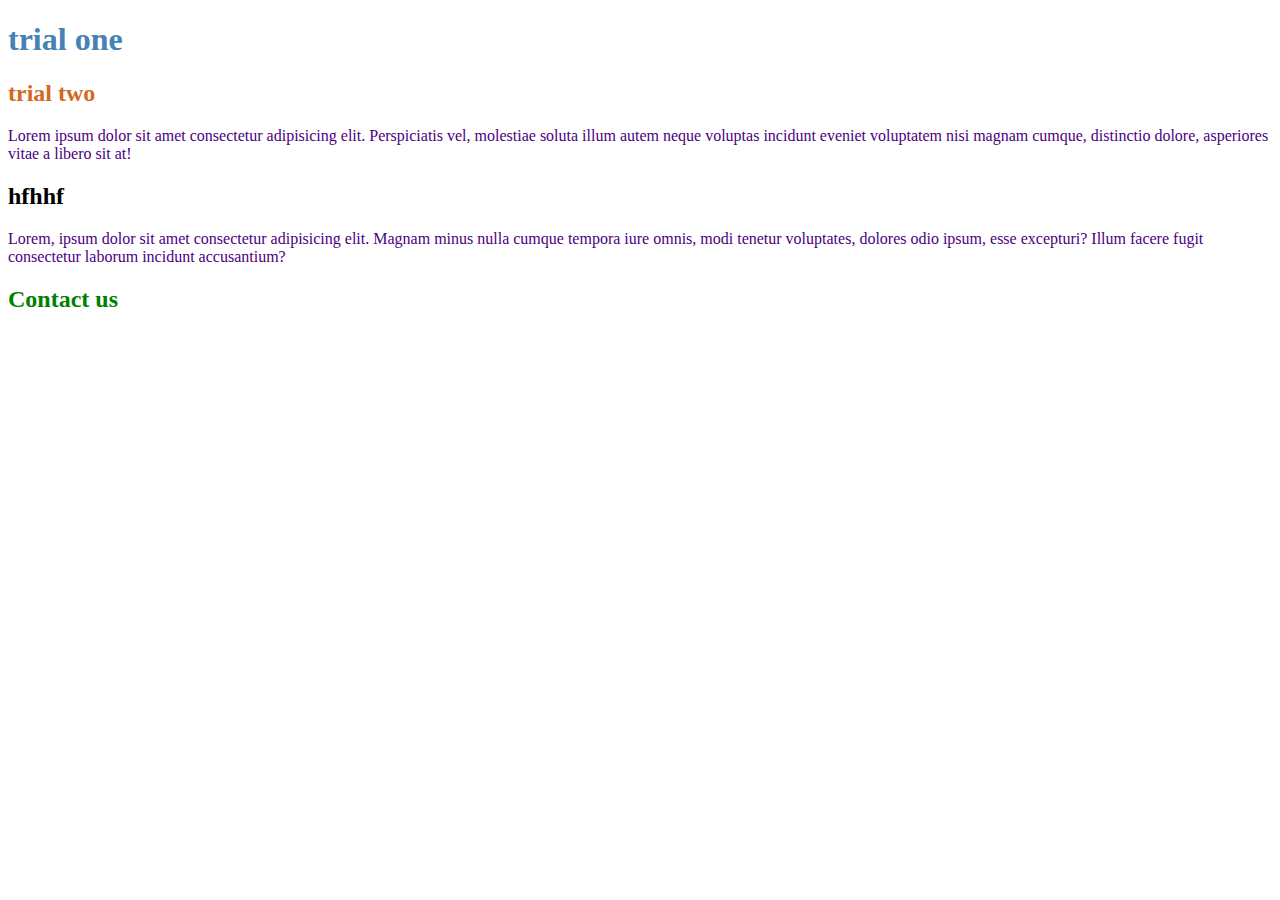
<file: trial1.html>
<!DOCTYPE html>
<html>
    <head>
    <link rel="stylesheet" type="text/css" href="./1.css">       <!-- link tab -->
    <title>MY WEBSITE</title>      
    </head>

    <body>
        <h1 class="title" id="id-title" style="color: steelblue;">trial one</h1>  <!--  to make title red -->

        <h2 class="subtitle">trial two</h2>
        
        <p>Lorem ipsum dolor sit amet consectetur adipisicing elit. Perspiciatis vel, molestiae soluta illum autem neque voluptas incidunt eveniet voluptatem nisi magnam cumque, distinctio dolore, asperiores vitae a libero sit at!</p>
        
        
        <h2>hfhhf</h2>
            <p>Lorem, ipsum dolor sit amet consectetur adipisicing elit. Magnam minus nulla cumque tempora iure omnis, modi tenetur voluptates, dolores odio ipsum, esse excepturi? Illum facere fugit consectetur laborum incidunt accusantium?</p>
        

        <h2 id="contact-us">Contact us</h2>
    </body>
</html>
</file>
<file: 1.css>
/* cascading style sheet */

body { background-color:white; }  /*  background of the page ig */
/*  SELECTORS : element selector( tag name {}), class selector(.), id selector(#) */
h1 {
    color: indigo;   /* element selector */
}

.title {
    color: blue;
}                                    /* class overwrites tag 
                                        and id overwrites class
                                        more powerful = inline styling(style in html side.. on the particular tag*/

/* headers<class<id<inline(style attribute) */
#id-title {
    color: lawngreen;
}


p {
    color: indigo;   /* element selector */
}
.subtitle {        /* class selector */
    color: chocolate; 
}

/* SPECIFICITY(class and id's)

*/
#contact-us {           /* id selector */
    color: green;
}
/* 39:45 - psuedoselectors */
</file>
